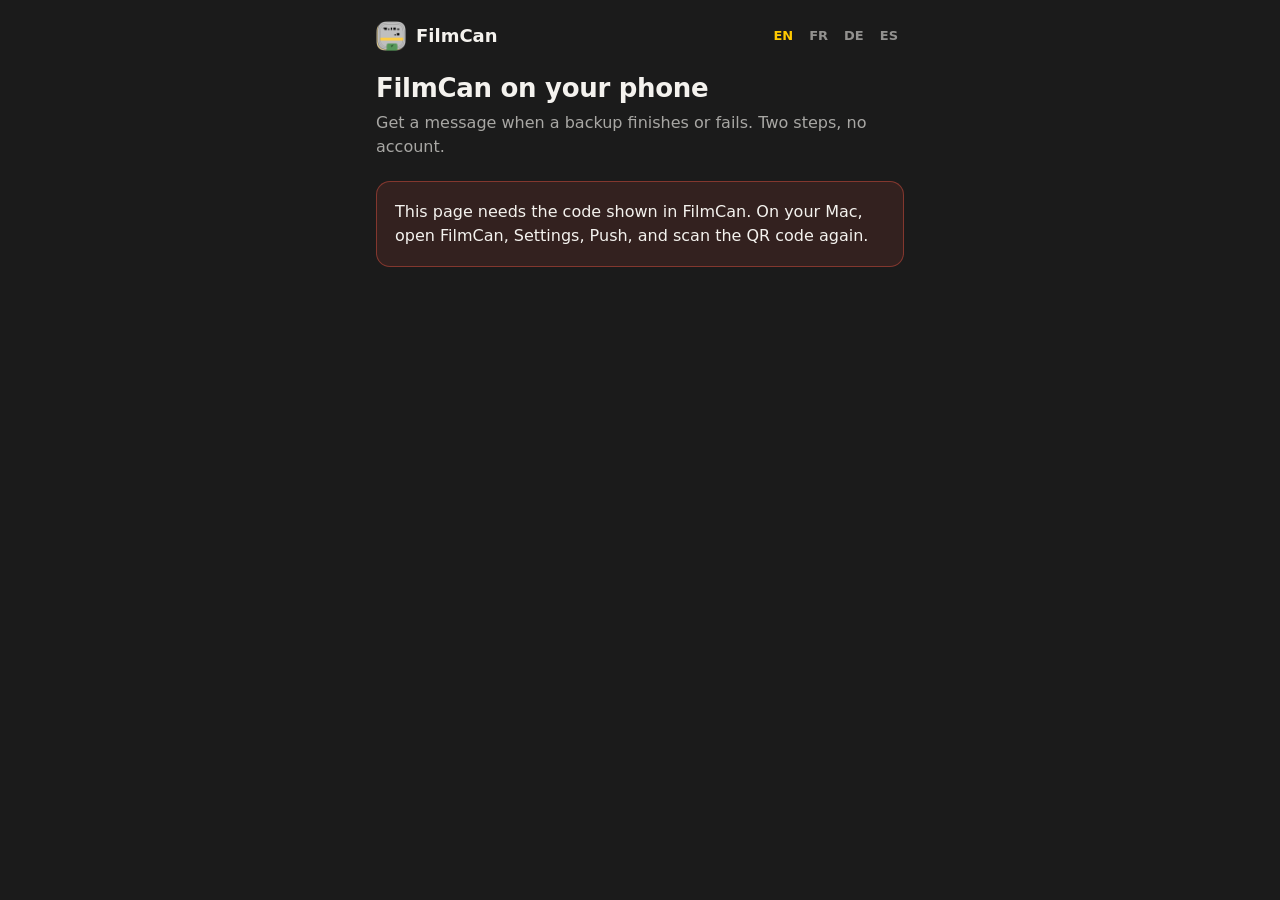
<file: website/phone/index.html>
<!DOCTYPE html>
<html lang="en">
<head>
<meta charset="utf-8">
<meta name="viewport" content="width=device-width, initial-scale=1">
<meta name="robots" content="noindex">
<meta name="referrer" content="no-referrer">
<title>FilmCan on your phone</title>
<link rel="icon" href="/assets/favicon.png">
<!--
  Static page, no third-party script, no analytics, no web font.
  The channel name arrives in the URL fragment (after #). Browsers never send the
  fragment to a server, so this site never receives it. The script below only reads
  it locally to build the subscription links.
-->
<style>
:root{--bg:#1B1B1B;--card:#2A2A2A;--text:#F4F2EE;--yellow:#FFC900;--green:#3B9953;--stroke:rgba(244,242,238,.18);--dim:rgba(244,242,238,.65)}
*{box-sizing:border-box;margin:0;padding:0}
body{background:var(--bg);color:var(--text);font-family:system-ui,-apple-system,"Segoe UI",Roboto,sans-serif;line-height:1.5;-webkit-font-smoothing:antialiased}
main{max-width:560px;margin:0 auto;padding:20px 16px 48px}
header{display:flex;align-items:center;gap:10px;font-weight:700;font-size:18px;margin-bottom:22px}
header img{width:30px;height:30px;border-radius:8px}
.langs{margin-left:auto;display:flex;gap:4px;font-size:13px;font-weight:600}
.langs button{background:none;border:0;color:var(--text);opacity:.55;padding:6px 6px;font:inherit;cursor:pointer}
.langs button[aria-pressed="true"]{opacity:1;color:var(--yellow)}
h1{font-size:26px;line-height:1.15;letter-spacing:-.3px;margin-bottom:8px}
.lead{color:var(--dim);margin-bottom:22px}
.step{background:var(--card);border:1px solid var(--stroke);border-radius:14px;padding:18px;margin-bottom:14px}
.step h2{font-size:17px;display:flex;align-items:center;gap:10px;margin-bottom:10px}
.n{flex:none;width:28px;height:28px;border-radius:8px;background:var(--yellow);color:#1B1B1B;font-weight:700;display:flex;align-items:center;justify-content:center;font-size:15px}
.step p{color:var(--dim);font-size:15px;margin-bottom:12px}
.btns{display:flex;flex-wrap:wrap;gap:10px}
.btn{background:var(--yellow);color:#1B1B1B;font-weight:600;border:0;border-radius:10px;padding:12px 16px;font-size:15px;text-decoration:none;display:inline-block;font-family:inherit;cursor:pointer}
.btn.ghost{background:transparent;color:var(--text);border:1px solid rgba(244,242,238,.3)}
.topic{font-family:ui-monospace,SFMono-Regular,Menlo,Consolas,monospace;font-size:14px;background:#1B1B1B;border:1px solid var(--stroke);border-radius:8px;padding:10px 12px;word-break:break-all;margin-bottom:12px;user-select:all;-webkit-user-select:all}
.note{font-size:13px;color:var(--dim);margin-top:12px}
.warn{background:rgba(228,81,65,.12);border:1px solid rgba(228,81,65,.45);border-radius:14px;padding:18px;margin-bottom:14px}
.warn p{color:var(--text)}
[hidden]{display:none!important}
</style>
</head>
<body>
<main>
  <header>
    <img src="/assets/icon.png" alt="">
    <span>FilmCan</span>
    <div class="langs" role="group" aria-label="Language">
      <button type="button" data-lang="en">EN</button>
      <button type="button" data-lang="fr">FR</button>
      <button type="button" data-lang="de">DE</button>
      <button type="button" data-lang="es">ES</button>
    </div>
  </header>

  <h1 data-t="title"></h1>
  <p class="lead" data-t="lead"></p>

  <div class="warn" id="missing" hidden>
    <p data-t="missing"></p>
  </div>

  <div id="steps" hidden>
    <section class="step">
      <h2><span class="n">1</span><span data-t="s1_title"></span></h2>
      <p data-t="s1_text"></p>
      <div class="btns">
        <a class="btn" id="store-ios" rel="noreferrer noopener" href="https://apps.apple.com/app/ntfy/id1625396347">iPhone · App Store</a>
        <a class="btn" id="store-android" rel="noreferrer noopener" href="https://play.google.com/store/apps/details?id=io.heckel.ntfy">Android · Google Play</a>
        <a class="btn ghost" id="store-fdroid" rel="noreferrer noopener" href="https://f-droid.org/packages/io.heckel.ntfy/">F-Droid</a>
      </div>
    </section>

    <section class="step">
      <h2><span class="n">2</span><span data-t="s2_title"></span></h2>
      <p data-t="s2_text"></p>
      <div class="topic" id="topic"></div>
      <div class="btns">
        <button class="btn" type="button" id="copy" data-t="copy"></button>
        <a class="btn ghost" id="open-app" rel="noreferrer noopener" data-t="open_app"></a>
      </div>
      <p class="note" data-t="s2_note"></p>
    </section>

    <section class="step">
      <h2><span class="n" style="background:var(--green);color:#fff">✓</span><span data-t="s3_title"></span></h2>
      <p data-t="s3_text" style="margin-bottom:0"></p>
    </section>

    <p class="note" data-t="privacy"></p>
  </div>
</main>

<script>
(function () {
  "use strict";
  var T = {
    en: {
      title: "FilmCan on your phone",
      lead: "Get a message when a backup finishes or fails. Two steps, no account.",
      missing: "This page needs the code shown in FilmCan. On your Mac, open FilmCan, Settings, Push, and scan the QR code again.",
      s1_title: "Install the ntfy app",
      s1_text: "ntfy is a free notification app. FilmCan uses it to reach your phone.",
      s2_title: "Subscribe to your channel",
      s2_text: "In ntfy, tap + (Subscribe to topic) and paste this channel name:",
      copy: "Copy the name",
      copied: "Copied",
      open_app: "Open in ntfy",
      s2_note: "\"Open in ntfy\" works when the app is installed and your phone supports ntfy links. If nothing happens, copy the name and paste it in the app.",
      s3_title: "Check it works",
      s3_text: "Back in FilmCan, click \"Send a test\". Your phone should buzz within a few seconds.",
      privacy: "Your channel name stays on this phone: it is read from the part of the address after #, which is never sent to this website. Anyone who knows the name can read your notifications, so do not share it. To change it, click \"New code\" in FilmCan."
    },
    fr: {
      title: "FilmCan sur votre téléphone",
      lead: "Recevez un message quand une sauvegarde se termine ou échoue. Deux étapes, sans compte.",
      missing: "Cette page a besoin du code affiché dans FilmCan. Sur votre Mac, ouvrez FilmCan, Settings, Push, puis scannez de nouveau le QR code.",
      s1_title: "Installez l'application ntfy",
      s1_text: "ntfy est une application de notifications gratuite. FilmCan s'en sert pour joindre votre téléphone.",
      s2_title: "Abonnez-vous à votre canal",
      s2_text: "Dans ntfy, touchez + (Subscribe to topic) et collez ce nom de canal :",
      copy: "Copier le nom",
      copied: "Copié",
      open_app: "Ouvrir dans ntfy",
      s2_note: "« Ouvrir dans ntfy » fonctionne quand l'application est installée et que votre téléphone accepte les liens ntfy. S'il ne se passe rien, copiez le nom et collez-le dans l'application.",
      s3_title: "Vérifiez que ça marche",
      s3_text: "De retour dans FilmCan, cliquez sur « Send a test ». Votre téléphone doit vibrer en quelques secondes.",
      privacy: "Le nom de votre canal reste sur ce téléphone : il est lu dans la partie de l'adresse située après #, qui n'est jamais envoyée à ce site. Toute personne qui connaît ce nom peut lire vos notifications, ne le partagez donc pas. Pour le changer, cliquez sur « New code » dans FilmCan."
    },
    de: {
      title: "FilmCan auf Ihrem Telefon",
      lead: "Erhalten Sie eine Nachricht, wenn ein Backup fertig ist oder fehlschlägt. Zwei Schritte, kein Konto.",
      missing: "Diese Seite braucht den Code, den FilmCan anzeigt. Öffnen Sie auf Ihrem Mac FilmCan, Settings, Push und scannen Sie den QR-Code erneut.",
      s1_title: "Installieren Sie die ntfy-App",
      s1_text: "ntfy ist eine kostenlose Benachrichtigungs-App. FilmCan erreicht damit Ihr Telefon.",
      s2_title: "Abonnieren Sie Ihren Kanal",
      s2_text: "Tippen Sie in ntfy auf + (Subscribe to topic) und fügen Sie diesen Kanalnamen ein:",
      copy: "Namen kopieren",
      copied: "Kopiert",
      open_app: "In ntfy öffnen",
      s2_note: "„In ntfy öffnen“ funktioniert, wenn die App installiert ist und Ihr Telefon ntfy-Links unterstützt. Passiert nichts, kopieren Sie den Namen und fügen Sie ihn in der App ein.",
      s3_title: "Prüfen Sie, ob es funktioniert",
      s3_text: "Klicken Sie in FilmCan auf „Send a test“. Ihr Telefon sollte nach wenigen Sekunden vibrieren.",
      privacy: "Ihr Kanalname bleibt auf diesem Telefon: Er wird aus dem Teil der Adresse nach # gelesen, der nie an diese Website gesendet wird. Wer den Namen kennt, kann Ihre Benachrichtigungen lesen, geben Sie ihn also nicht weiter. Zum Ändern klicken Sie in FilmCan auf „New code“."
    },
    es: {
      title: "FilmCan en su teléfono",
      lead: "Reciba un mensaje cuando una copia termine o falle. Dos pasos, sin cuenta.",
      missing: "Esta página necesita el código que muestra FilmCan. En su Mac, abra FilmCan, Settings, Push y escanee de nuevo el código QR.",
      s1_title: "Instale la aplicación ntfy",
      s1_text: "ntfy es una aplicación de notificaciones gratuita. FilmCan la usa para llegar a su teléfono.",
      s2_title: "Suscríbase a su canal",
      s2_text: "En ntfy, toque + (Subscribe to topic) y pegue este nombre de canal:",
      copy: "Copiar el nombre",
      copied: "Copiado",
      open_app: "Abrir en ntfy",
      s2_note: "«Abrir en ntfy» funciona cuando la aplicación está instalada y su teléfono admite enlaces ntfy. Si no pasa nada, copie el nombre y péguelo en la aplicación.",
      s3_title: "Compruebe que funciona",
      s3_text: "De vuelta en FilmCan, haga clic en «Send a test». Su teléfono debería vibrar en unos segundos.",
      privacy: "El nombre de su canal se queda en este teléfono: se lee de la parte de la dirección que va después de #, que nunca se envía a este sitio web. Cualquiera que conozca el nombre puede leer sus notificaciones, así que no lo comparta. Para cambiarlo, haga clic en «New code» en FilmCan."
    }
  };

  var lang = "en";
  function pickLang() {
    var saved = null;
    try { saved = window.sessionStorage.getItem("lang"); } catch (e) {}
    if (saved && T[saved]) { return saved; }
    var list = navigator.languages || [navigator.language || "en"];
    for (var i = 0; i < list.length; i++) {
      var short = String(list[i]).slice(0, 2).toLowerCase();
      if (T[short]) { return short; }
    }
    return "en";
  }
  function render() {
    document.documentElement.lang = lang;
    document.title = T[lang].title;
    var nodes = document.querySelectorAll("[data-t]");
    for (var i = 0; i < nodes.length; i++) {
      nodes[i].textContent = T[lang][nodes[i].getAttribute("data-t")];
    }
    var buttons = document.querySelectorAll(".langs button");
    for (var j = 0; j < buttons.length; j++) {
      buttons[j].setAttribute("aria-pressed", buttons[j].getAttribute("data-lang") === lang ? "true" : "false");
    }
  }

  // The channel name: only letters, digits, "-" and "_", 1 to 64 characters.
  // Anything else is rejected, so the fragment can never inject markup or another address.
  function readTopic() {
    var raw = window.location.hash.replace(/^#/, "");
    return /^[A-Za-z0-9_-]{1,64}$/.test(raw) ? raw : null;
  }
  function show() {
    var topic = readTopic();
    document.getElementById("missing").hidden = !!topic;
    document.getElementById("steps").hidden = !topic;
    if (!topic) { return; }
    document.getElementById("topic").textContent = topic;
    document.getElementById("open-app").setAttribute("href", "ntfy://ntfy.sh/" + topic);
    var ua = navigator.userAgent || "";
    var isApple = /iPhone|iPad|iPod/.test(ua);
    var isAndroid = /Android/.test(ua);
    document.getElementById("store-ios").hidden = isAndroid;
    document.getElementById("store-android").hidden = isApple;
    document.getElementById("store-fdroid").hidden = isApple;
  }

  document.getElementById("copy").addEventListener("click", function () {
    var topic = readTopic();
    if (!topic) { return; }
    var button = this;
    function done() {
      button.textContent = T[lang].copied;
      window.setTimeout(function () { button.textContent = T[lang].copy; }, 2000);
    }
    function fallback() {
      var range = document.createRange();
      range.selectNodeContents(document.getElementById("topic"));
      var selection = window.getSelection();
      selection.removeAllRanges();
      selection.addRange(range);
      try { if (document.execCommand("copy")) { done(); } } catch (e) {}
    }
    if (navigator.clipboard && navigator.clipboard.writeText) {
      navigator.clipboard.writeText(topic).then(done, fallback);
    } else {
      fallback();
    }
  });
  var langButtons = document.querySelectorAll(".langs button");
  for (var k = 0; k < langButtons.length; k++) {
    langButtons[k].addEventListener("click", function () {
      lang = this.getAttribute("data-lang");
      try { window.sessionStorage.setItem("lang", lang); } catch (e) {}
      render();
    });
  }
  window.addEventListener("hashchange", show);

  lang = pickLang();
  render();
  show();
})();
</script>
<noscript><main><p>This page needs JavaScript to read the code from FilmCan. Without it: install the ntfy app, tap +, and type the channel name shown in FilmCan under Settings, Push.</p></main></noscript>
</body>
</html>
</file>
